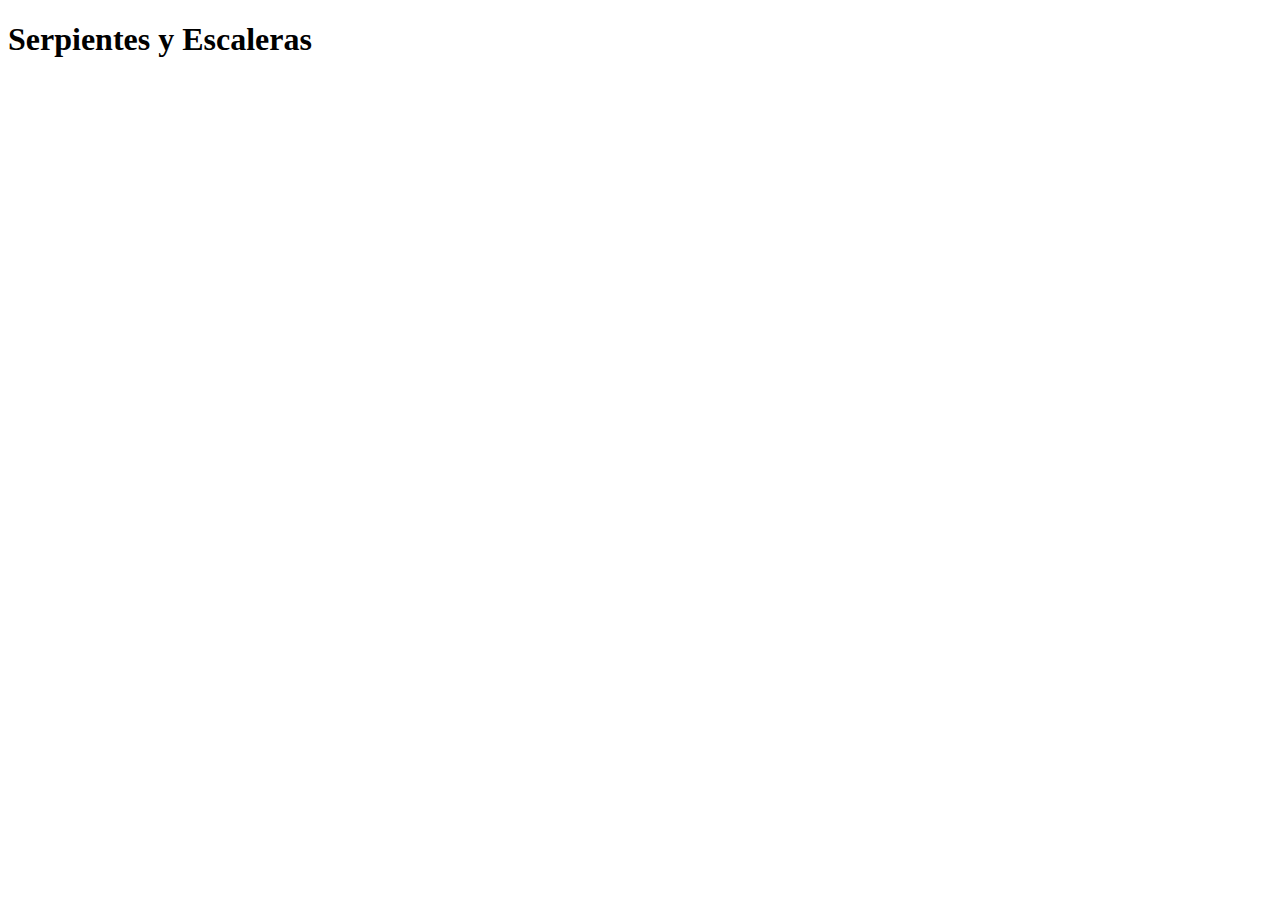
<file: Primera Parcial/13 - Serpientes y Escaleras/index.html>
<!DOCTYPE html>
<html lang="en">
<head>
    <meta charset="UTF-8">
    <meta name="viewport" content="width=device-width, initial-scale=1.0">
    <meta http-equiv="X-UA-Compatible" content="ie=edge">
    <title>Serpientes y Escaleras</title>
</head>
<body>
    <h1>Serpientes y Escaleras</h1>
</body>
<script src="main.js"></script>
</html>
</file>
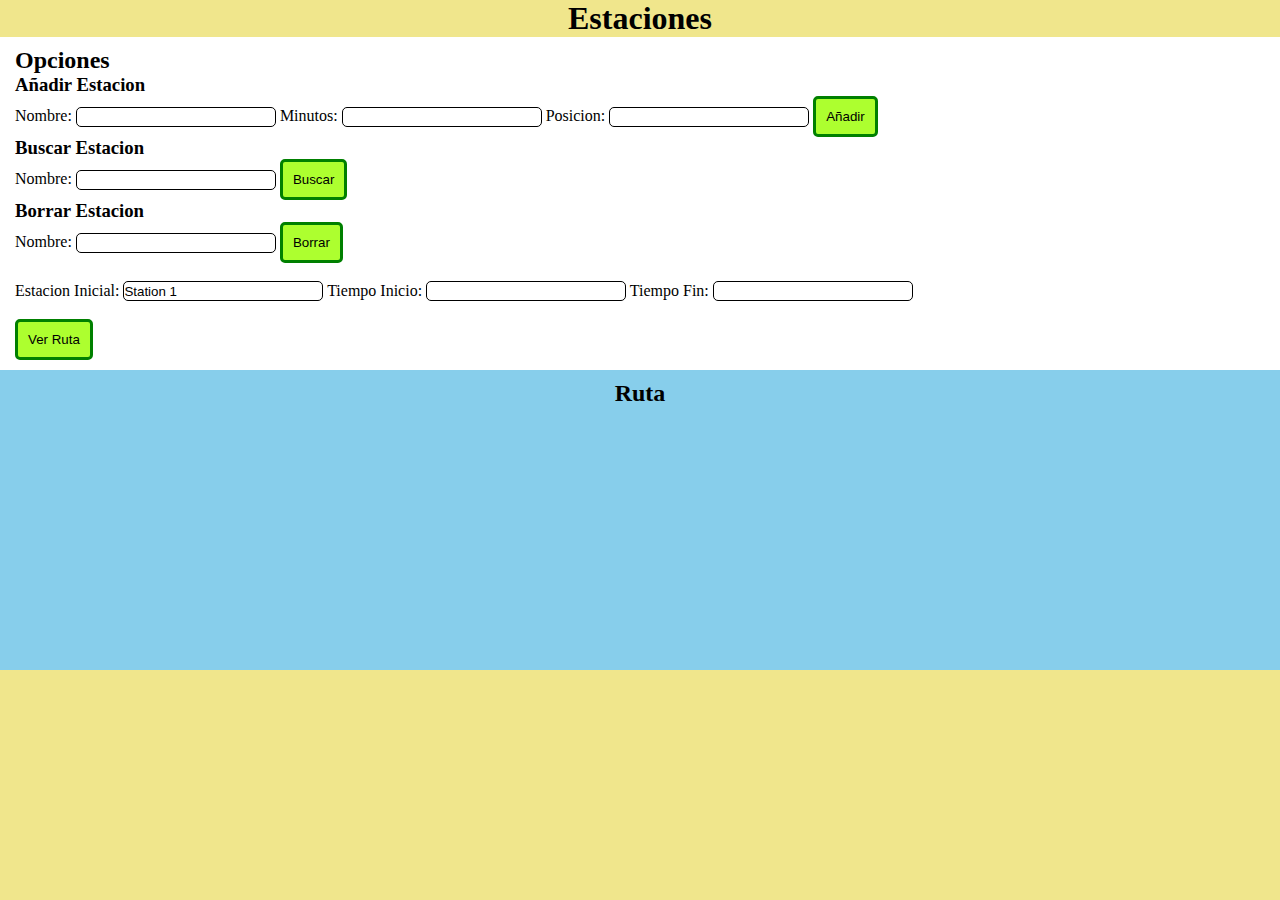
<file: Segunda Parcial/Listas Circulares/index.html>
<!DOCTYPE html>
<html lang="es">

<head>
    <meta charset="UTF-8">
    <meta name="viewport" content="width=device-width, initial-scale=1.0">
    <meta http-equiv="X-UA-Compatible" content="ie=edge">
    <title>Listas Circulares</title>
    <link rel="stylesheet" href="style.css">
</head>

<body>
    <header>
        <h1>Estaciones</h1>
    </header>
    <section>
        <h2>Opciones</h2>

        <h3>Añadir Estacion</h3>
        <form>
            <label for="nombre">Nombre: </label>
            <input id="nombre" type="text">
            <label for="minutos">Minutos: </label>
            <input id="minutos" type="number">
            <label for="posicion">Posicion: </label>
            <input id="posicion" type="number">
            <button id="btnAdd" type="button">Añadir</button>
        </form>

        <h3>Buscar Estacion</h3>
        <form>
            <label for="buscarNombre">Nombre: </label>
            <input id="buscarNombre" type="text">
            <button id="btnBuscar" type="button">Buscar</button>
            <div id="estacionEncontrada"></div>
        </form>

        <h3>Borrar Estacion</h3>
        <form>
            <label for="borrarNombre">Nombre: </label>
            <input id="borrarNombre" type="text">
            <button id="btnBorrar" type="button">Borrar</button>
        </form>
        <br>

        <div id="separation">
            <form>
                <label for="estacionInicial">Estacion Inicial:</label>
                <input id="estacionInicial" type="text" value="Station 1">
                <label for="tiempoInicio">Tiempo Inicio:</label>
                <input id="tiempoInicio" type="number">
                <label for="tiempoFin">Tiempo Fin:</label>
                <input id="tiempoFin" type="number">
                <br>
                <br>
                <button id="btnCrearRuta" class="btnCrearRuta" type="button">Ver Ruta</button>
            </form>
        </div>
    </section>
    
    <aside>
        <h2>Ruta</h2>
        <article></article>
    </aside>
    <br>
</body>
<script src="./main.js" type="module"></script>

</html>
</file>
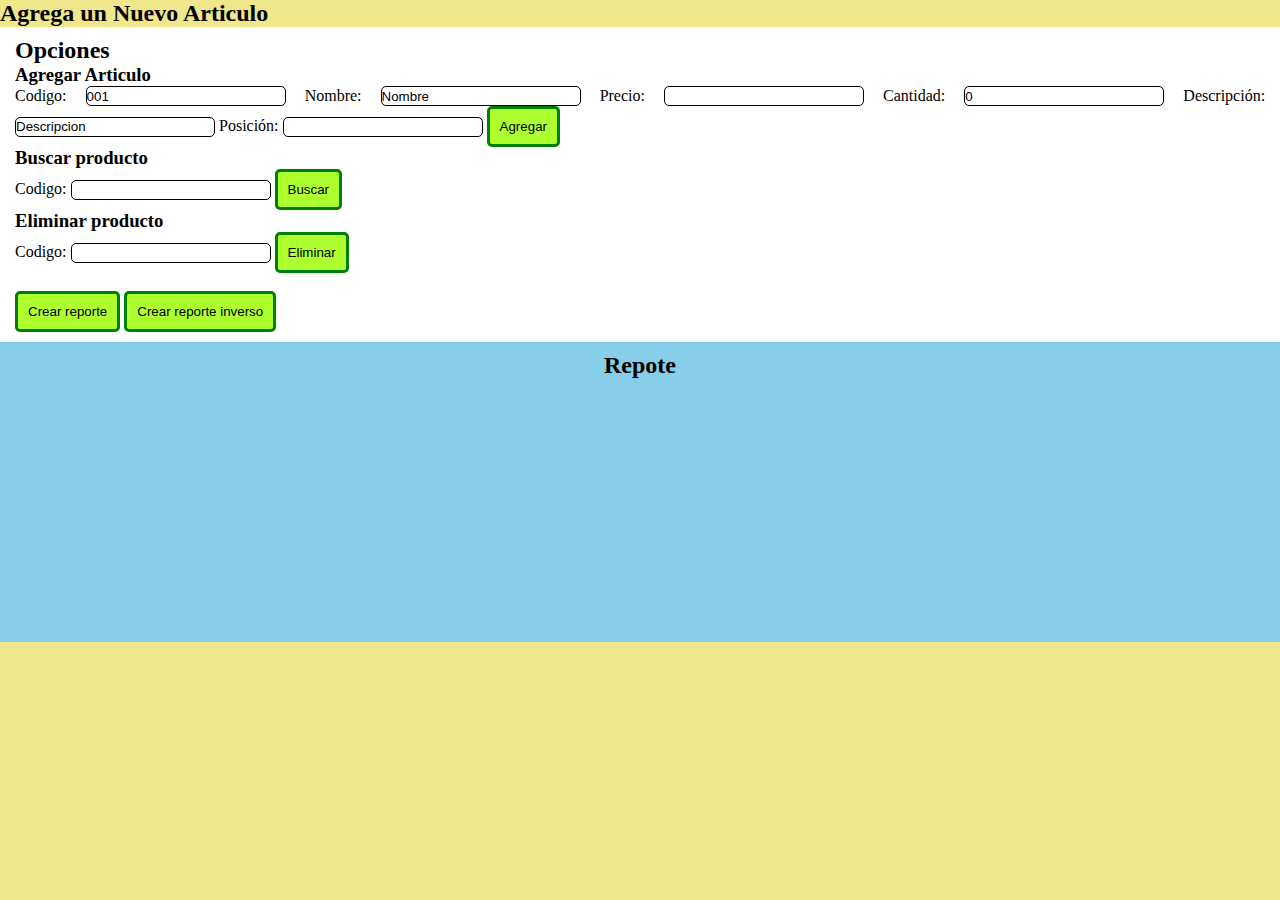
<file: Segunda Parcial/Listas Dinamicas Doblemente Enlazadas/index.html>
<!DOCTYPE html>
<html lang="es">

<head>
    <meta charset="UTF-8">
    <meta name="viewport" content="width=device-width, initial-scale=1.0">
    <meta http-equiv="X-UA-Compatible" content="ie=edge">
    <link rel="stylesheet" href="style.css">
    <title>Listas Dinamicas Doblemente Enlazadas</title>
</head>
<h2>Agrega un Nuevo Articulo</h2>

<body>
    <section>
        <h2>Opciones</h2>
        <h3>Agregar Articulo</h3>
        <form>
            <label for="codigo">Codigo: </label>
            <input id="codigo" type="number" value="001">
            <label for="nombre">Nombre: </label>
            <input id="nombre" type="text" value="Nombre">
            <label for="precio">Precio: </label>
            <input id="precio" type="number">
            <label for="cantidad">Cantidad: </label>
            <input id="cantidad" type="number" value="0">
            <label for="Descripcion">Descripción: </label>
            <input id="descripcion" type="text" value="Descripcion">
            <label for="posicion">Posición: </label>
            <input id="posicion" type="number" min="0">
            <button id="btnAdd" type="button">Agregar</button>
        </form>
        <h3>Buscar producto</h3>
        <form>
            <label for="buscarCodigo">Codigo: </label>
            <input id="buscarCodigo" type="number">
            <button id="btnBuscar" type="button">Buscar</button>
            <div id="productoEncontrado"></div>
        </form>
        <h3>Eliminar producto</h3>
        <form>
            <label for="eliminarCodigo">Codigo:</label>
            <input id="eliminarCodigo" type="number">
            <button id="btnEliminar">Eliminar</button>
        </form>
        <br>
        <div>
            <button id="crearReporte" type="button">Crear reporte</button>
            <button id="CrearReporteInverso" type="button">Crear reporte inverso</button>
        </div>
    </section>
    <aside>
        <h2>Repote</h2>
        <article id="reporte"></article>
    </aside>
</body>
<script src="./main.js" type="module"></script>

</html>
</file>
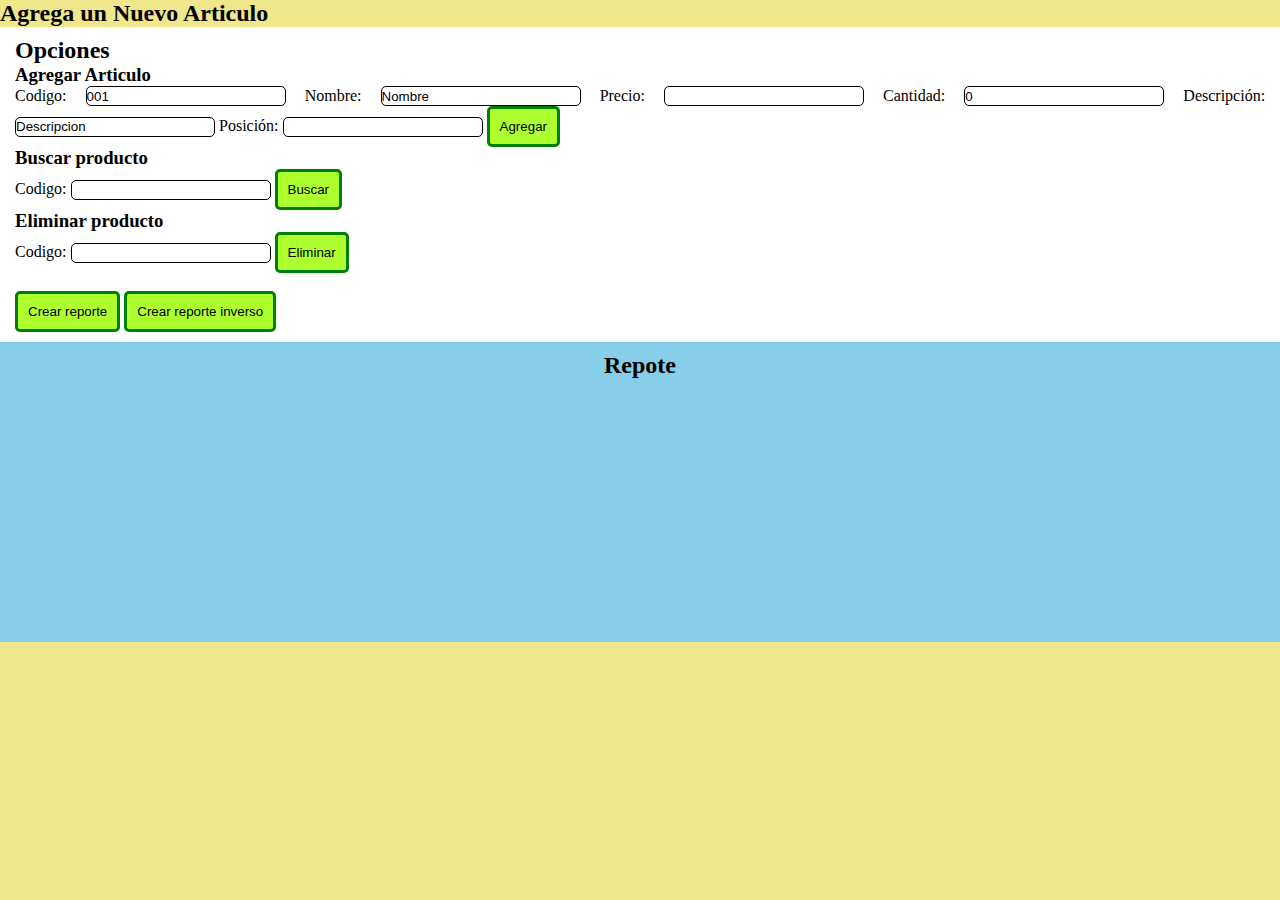
<file: Segunda Parcial/SIstema de Informacion Con Listas Enlazadas/index.html>
<!DOCTYPE html>
<html lang="es">

<head>
    <meta charset="UTF-8">
    <meta name="viewport" content="width=device-width, initial-scale=1.0">
    <meta http-equiv="X-UA-Compatible" content="ie=edge">
    <link rel="stylesheet" href="style.css">
    <title>Sistema de Informacion con listas enlazadas</title>
</head>
<h2>Agrega un Nuevo Articulo</h2>

<body>
    <section>
        <h2>Opciones</h2>
        <h3>Agregar Articulo</h3>
        <form>
            <label for="codigo">Codigo: </label>
            <input id="codigo" type="number" value="001">
            <label for="nombre">Nombre: </label>
            <input id="nombre" type="text" value="Nombre">
            <label for="precio">Precio: </label>
            <input id="precio" type="number">
            <label for="cantidad">Cantidad: </label>
            <input id="cantidad" type="number" value="0">
            <label for="Descripcion">Descripción: </label>
            <input id="descripcion" type="text" value="Descripcion">
            <label for="posicion">Posición: </label>
            <input id="posicion" type="number" min="0">
            <button id="btnAdd" type="button">Agregar</button>
        </form>
        <h3>Buscar producto</h3>
        <form>
            <label for="buscarCodigo">Codigo: </label>
            <input id="buscarCodigo" type="number">
            <button id="btnBuscar" type="button">Buscar</button>
            <div id="productoEncontrado"></div>
        </form>
        <h3>Eliminar producto</h3>
        <form>
            <label for="eliminarCodigo">Codigo:</label>
            <input id="eliminarCodigo" type="number">
            <button id="btnEliminar">Eliminar</button>
        </form>
        <br>
        <div>
            <button id="crearReporte" type="button">Crear reporte</button>
            <button id="CrearReporteInverso" type="button">Crear reporte inverso</button>
        </div>
    </section>
    <aside>
        <h2>Repote</h2>
        <article id="reporte"></article>
    </aside>
</body>
<script src="./main.js" type="module"></script>

</html>
</file>
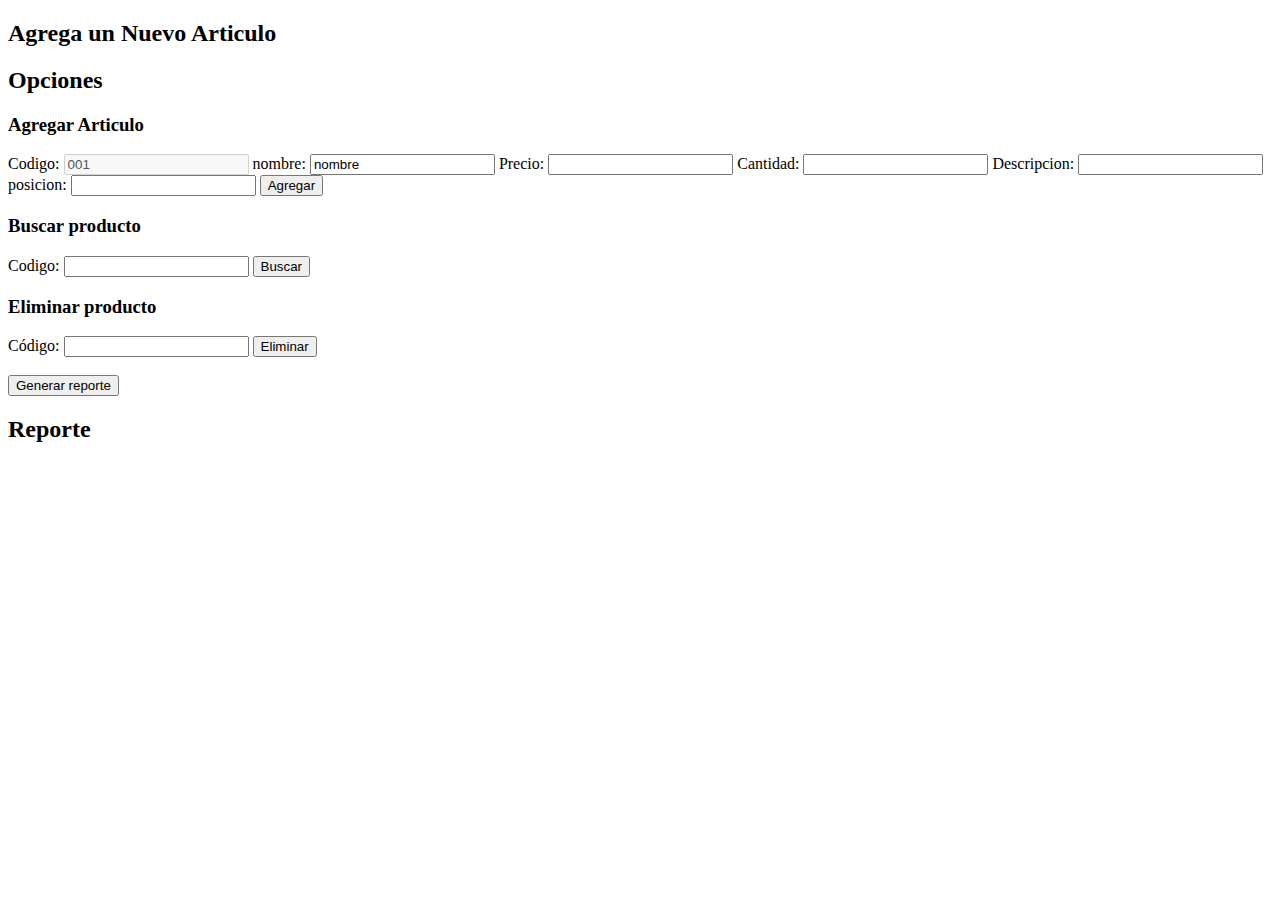
<file: Segunda Parcial/Sistema de Informacion Con Vectores Ordenados/index.html>
<!DOCTYPE html>
<html lang="es">

<head>
    <meta charset="UTF-8">
    <meta name="viewport" content="width=device-width, initial-scale=1.0">
    <meta http-equiv="X-UA-Compatible" content="ie=edge">
    <title>Sistema de Informacion</title>
</head>
<h2>Agrega un Nuevo Articulo</h2>

<body>
    <section>
        <h2>Opciones</h2>
        <h3>Agregar Articulo</h3>
        <form>
            <label for="codigo">Codigo:</label>
            <input type="number" id="codigo" value="001" disabled>
            <label for="nombre">nombre:</label>
            <input type="text" id="nombre" value="nombre">
            <label for="precio">Precio:</label>
            <input type="number" id="precio">
            <label for="cantidad">Cantidad:</label>
            <input type="number" id="cantidad">
            <label for="descripcion">Descripcion:</label>
            <input type="text" id="descripcion">
            <label for="posicion">posicion:</label>
            <input type="number" id="posicion" min="0">
            <button type="button" id="btnAdd">Agregar</button>
        </form>
        <h3>Buscar producto</h3>
        <form>
            <label for="buscarCodigo">Codigo:</label>
            <input id="buscarCodigo" type="number">
            <button id="btnBuscar" type="button">Buscar</button>
            <div id="productoEncontrado"></div>
        </form>
        <h3>Eliminar producto</h3>
        <form>
            <label for="borrarCodigo">Código: </label>
            <input id="borrarCodigo" type="number">
            <button id="btnBorrar" type="button">Eliminar</button>
        </form>
        <br>
        <div>
            <button id="btnReporte">Generar reporte</button>
        </div>
    </section>
    <aside>
        <h2>Reporte</h2>
        <article id="reporte"></article>
    </aside>
</body>
<script src="./main.js" type="module"></script>

</html>
</file>
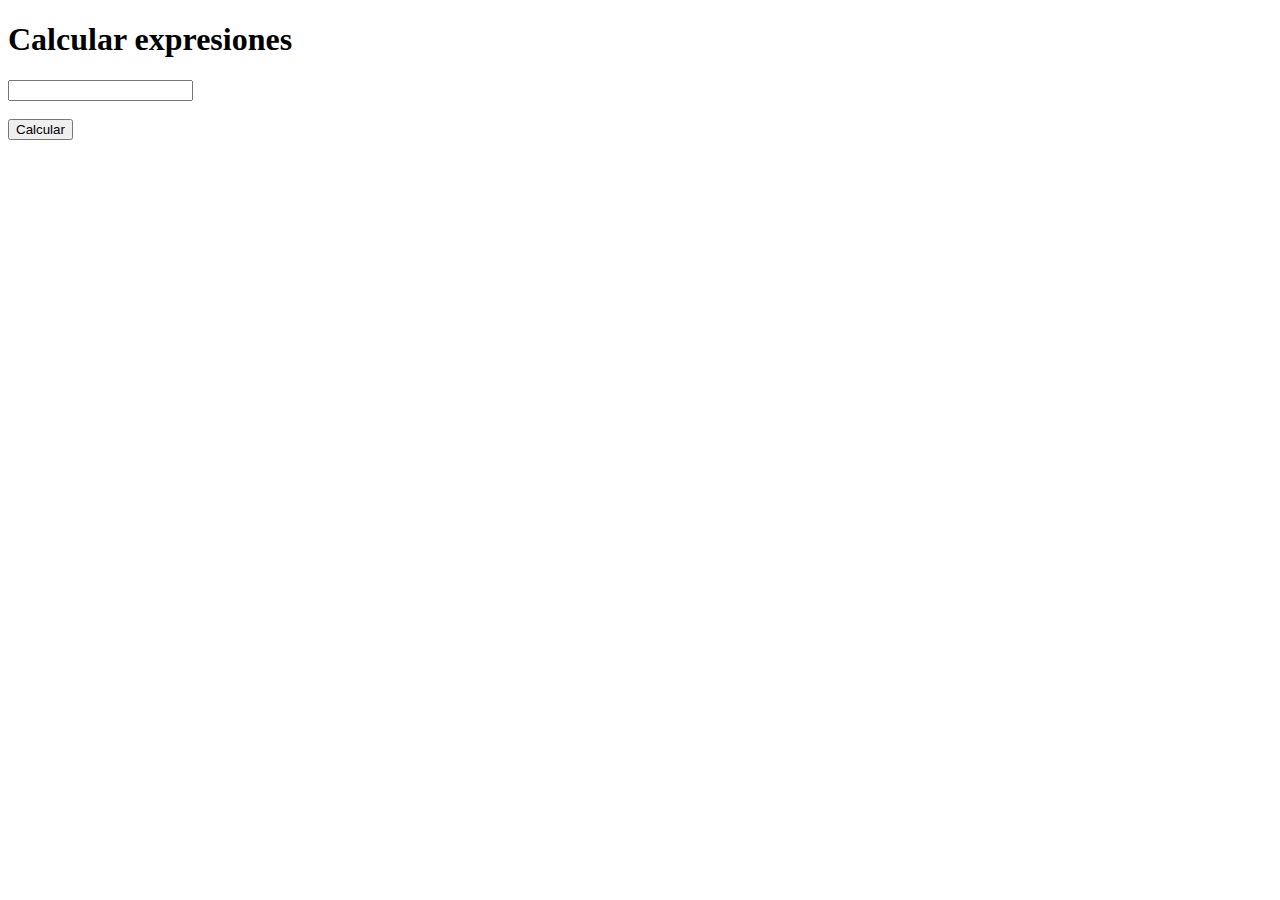
<file: Tercera Parcial/Analizador de Expresiones/index.html>
<!DOCTYPE html>
<html lang="es">
<head>
    <meta charset="UTF-8">
    <meta name="viewport" content="width=device-width, initial-scale=1.0">
    <meta http-equiv="X-UA-Compatible" content="ie=edge">
    <title>Calcular expresiones</title>
</head>
<body>
    <form>
        <h1>Calcular expresiones</h1>
        <input id="operaciones" type="text">
        <br>
        <br>
        <button id="btn" type="button">Calcular</button>
        <br>
        <br>
    </form>
    <h3 id="resultado"></h3>
</body>
<script src="./Main.js" type="module"></script>
</html>
</file>
<file: Segunda Parcial/Listas Circulares/style.css>
*{
    margin: 0px;
    padding: 0px;
    box-sizing: border-box;
}

body{
    background-color: khaki;
}

header{
    width: 100%;
    text-align: center;
}

h1{
    color: black;
}

section{
    width: 100%;
    height: auto;
    background-color: white;
    text-align: justify;
    padding: 10px 15px 10px 15px;
}

input{
    width: 200px;
    height: 20px;
    border-radius: 5px;
    border: solid black 1px;
}

button{
    border-radius: 5px;
    border: solid green 3px;
    background-color: greenyellow;
    padding: 10px
}


aside{
    width: 100%;
    height: 300px;
    background-color: skyblue;
    text-align: justify;
    padding: 10px 15px 10px 15px;
    text-align: center;
}
</file>
<file: Segunda Parcial/Listas Dinamicas Doblemente Enlazadas/style.css>
*{
    margin: 0px;
    padding: 0px;
    box-sizing: border-box;
}

body{
    background-color: khaki;
}

header{
    width: 100%;
    text-align: center;
}

h1{
    color: black;
}

section{
    width: 100%;
    height: auto;
    background-color: white;
    text-align: justify;
    padding: 10px 15px 10px 15px;
}

input{
    width: 200px;
    height: 20px;
    border-radius: 5px;
    border: solid black 1px;
}

button{
    border-radius: 5px;
    border: solid green 3px;
    background-color: greenyellow;
    padding: 10px
}


aside{
    width: 100%;
    height: 300px;
    background-color: skyblue;
    text-align: justify;
    padding: 10px 15px 10px 15px;
    text-align: center;
}
</file>
<file: Segunda Parcial/SIstema de Informacion Con Listas Enlazadas/style.css>
*{
    margin: 0px;
    padding: 0px;
    box-sizing: border-box;
}

body{
    background-color: khaki;
}

header{
    width: 100%;
    text-align: center;
}

h1{
    color: black;
}

section{
    width: 100%;
    height: auto;
    background-color: white;
    text-align: justify;
    padding: 10px 15px 10px 15px;
}

input{
    width: 200px;
    height: 20px;
    border-radius: 5px;
    border: solid black 1px;
}

button{
    border-radius: 5px;
    border: solid green 3px;
    background-color: greenyellow;
    padding: 10px
}


aside{
    width: 100%;
    height: 300px;
    background-color: skyblue;
    text-align: justify;
    padding: 10px 15px 10px 15px;
    text-align: center;
}
</file>
